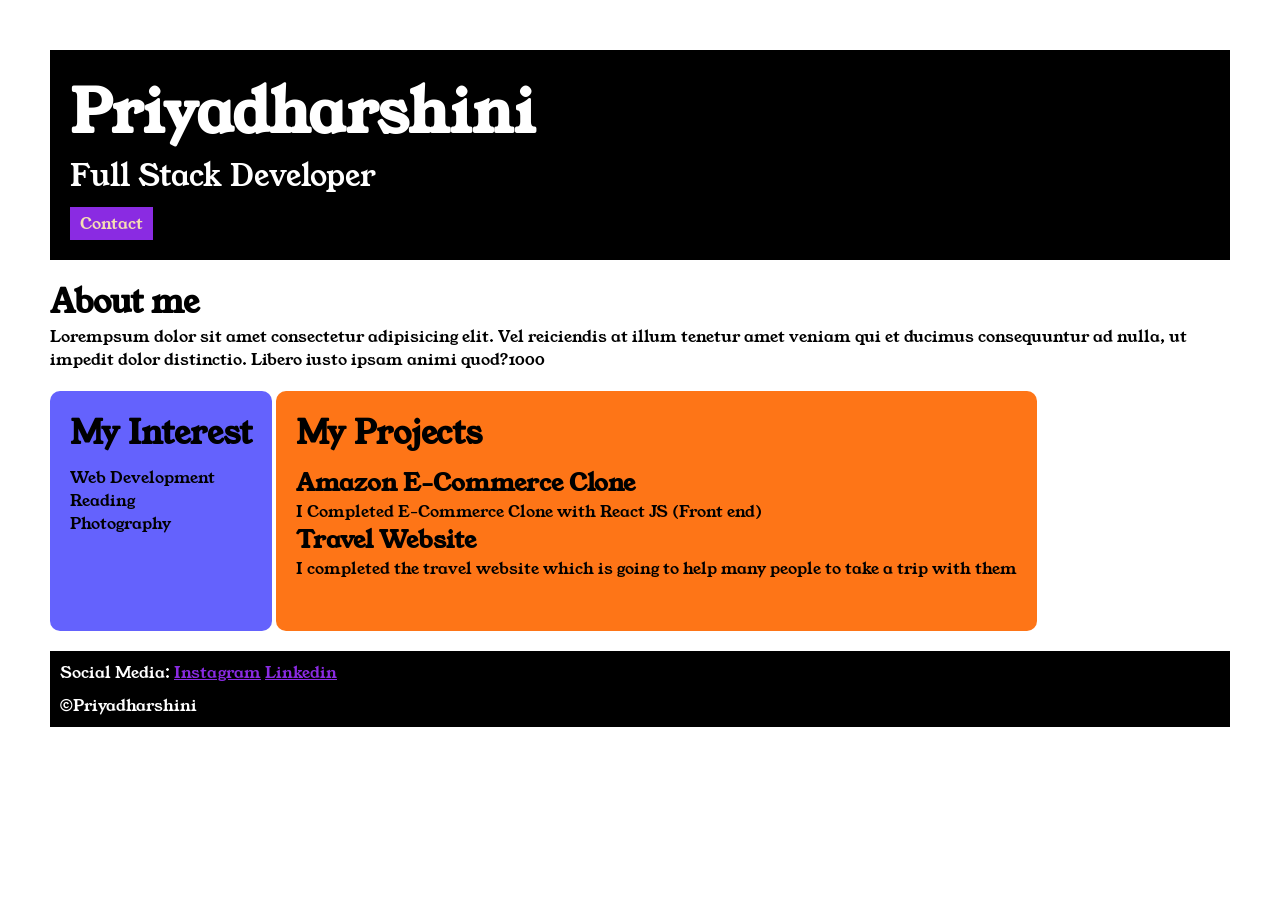
<file: index.html>
<!DOCTYPE html>
<html>
    <head>
        <title>Portfolio</title>
        <link rel="stylesheet" href="style.css">
        <link rel="preconnect" href="https://fonts.googleapis.com">
<link rel="preconnect" href="https://fonts.gstatic.com" crossorigin>
<link href="https://fonts.googleapis.com/css2?family=Poppins:ital,wght@0,100;0,200;0,300;0,400;0,500;0,600;0,700;0,800;0,900;1,100;1,200;1,300;1,400;1,500;1,600;1,700;1,800;1,900&family=Young+Serif&display=swap" rel="stylesheet">
    </head>
   
   
    <body>
     <div class="container">
     <div class="section-one">
        <h1 class="section-one__name">Priyadharshini</h1>
        <p class="section-one__role">Full Stack Developer</p>
        <a class="section-one__contact" href="contact.html">Contact</a>
     </div>   
    
     <div class="section-two">
        <h1 class="section-two__title">About me</h1> 
        <p class="section-two__decs">Lorempsum dolor sit amet consectetur adipisicing elit. Vel reiciendis at illum tenetur amet veniam qui et ducimus consequuntur ad nulla, ut impedit dolor distinctio. Libero iusto ipsam animi quod?1000</p>

     <div class="section-three">
        <h1 class="section-three__title">My Interest</h1>
            <ul class="section-three__desc">
                <li>Web Development</li>
                <li>Reading</li>
                <li>Photography</li>

            </ul>
     </div>

     <div class="section-four">
        <h1 class="section-four__title">My Projects</h1>
<ul class="section-four__desc">
    <li>
        <h2>Amazon E-Commerce Clone</h2>
        <p>I Completed E-Commerce Clone with React JS (Front end)</p>
    </li>
    <li>
        <h2>Travel Website</h2>
        <p>I completed the travel website which is going to help many people to take a trip with them</p>
    </li>
</ul>
     </div>

<div class="section-five">
    <p class="section-five__title"> Social Media:
        <a href="https://www.instagram.com/"> Instagram</a>
        <a href="https://in.linkedin.com/">Linkedin</a>
</p>

<p class="section-five__desc">&copy;Priyadharshini</p>
</div>
</body>
</html>

</div>
</file>
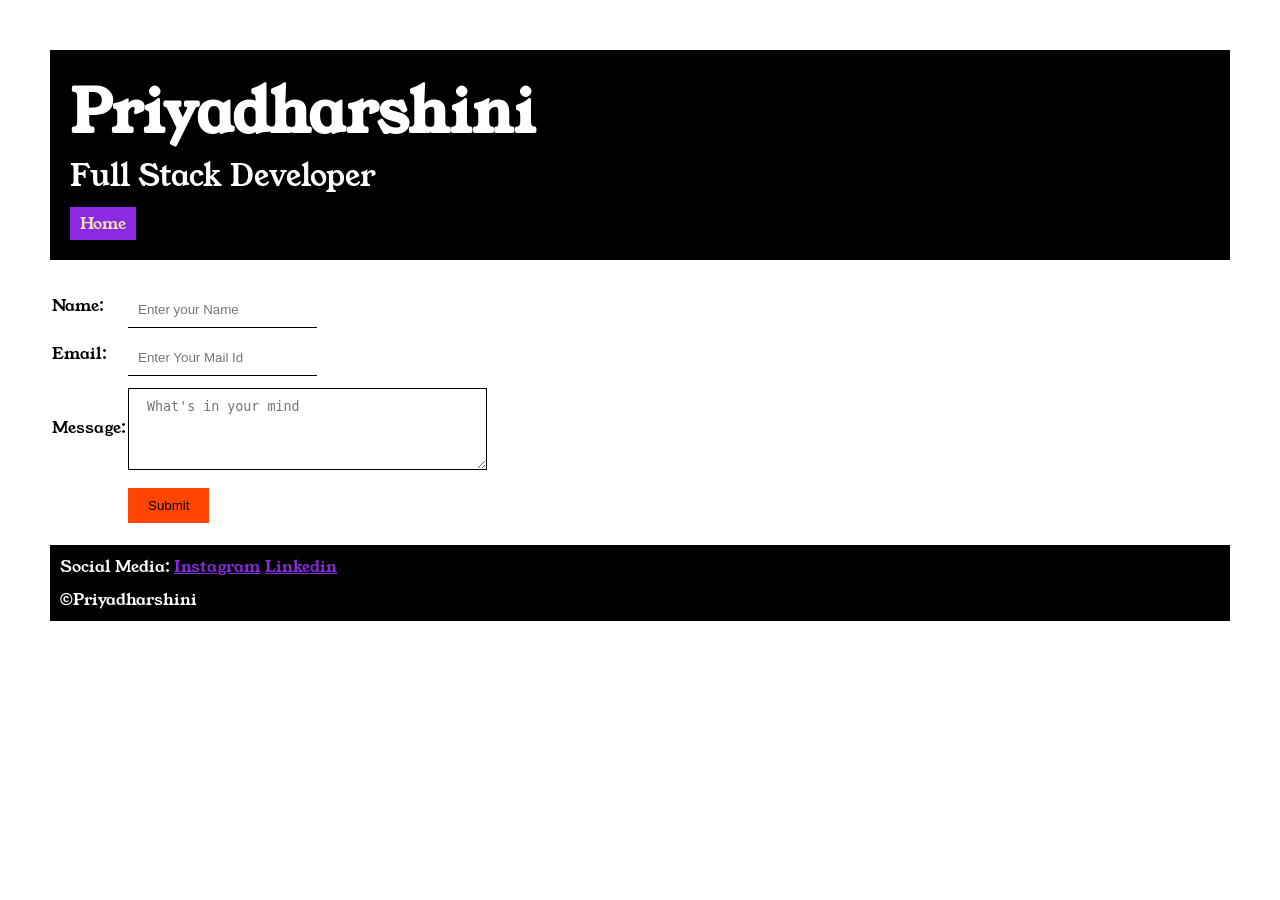
<file: contact.html>
<!DOCTYPE html>
<html lang="en">
<head>
    <meta charset="UTF-8">
    <meta name="viewport" content="width=device-width, initial-scale=1.0">
    <title>Contact</title>
    <link rel="stylesheet" href="style.css">
        <link rel="preconnect" href="https://fonts.googleapis.com">
<link rel="preconnect" href="https://fonts.gstatic.com" crossorigin>
<link href="https://fonts.googleapis.com/css2?family=Poppins:ital,wght@0,100;0,200;0,300;0,400;0,500;0,600;0,700;0,800;0,900;1,100;1,200;1,300;1,400;1,500;1,600;1,700;1,800;1,900&family=Young+Serif&display=swap" rel="stylesheet">
    
</head>
<body>
    
    <div class="container">
     <div class="section-one">
        <h1 class="section-one__name">Priyadharshini</h1>
        <p class="section-one__role">Full Stack Developer</p>
        <a class="section-one__contact" href="index.html">Home</a>
     </div>   
<div class="contact-form">
<form>
    <table>
        <tr>
            <td>Name:</td>
            <td><input type="text" placeholder="Enter your Name" class="contact-form__input"</td>
        </tr>
        <tr>
            <td>Email:</td>
            <td> <input type="email" placeholder="Enter Your Mail Id" class="contact-form__input"</td>
        </tr>
        <tr>
            <td>Message:</td>
            <td>
                <textarea name="Message" rows="4" cols="40" placeholder=" What's in your mind" class="contact-form__textarea"></textarea>
            </td>
        </tr>
        <tr>
            <td></td>
            <td><input type="submit"class="contact-form__submit"</td>
        </tr>
        </table>
</form>
</div>
        <div class="section-five">
            <p class="section-five__title"> Social Media:
            <a href="https://www.instagram.com/"> Instagram</a>
            <a href="https://in.linkedin.com/">Linkedin</a>
            </p>

            <p class="section-five__desc">&copy;Priyadharshini</p>
        </div>

    
</div>
</body>
</html>
</file>
<file: style.css>
*{
    padding: 0 ;
    margin: 0 ;
}
body{
  font-family: "Young Serif", serif;
  }
  .container{
    padding: 50px;
  }
  .section-one{
    background-color: black;
    color: white;
    padding: 20px;
  }

  .section-one__name{
    font-size: 60px;
  }
  .section-one__contact{
    padding-left: 10px;
    padding-right: 10px;
    padding-bottom: 5px;
    padding-top: 5px;
    display: inline-block;
    color: wheat;
    background-color: blueviolet;
    text-decoration: none;
    margin-top: 10px;
    
  }
  .section-one__role{
     font-size: 30px;
  }
  .section-two,.section-three,.section-four,.section-five{
    margin-top: 20px;
  }
  .section-two__desc,.section-three__desc,.section-four__desc,.section-five__desc{
    margin-top: 10px;
  }
  .section-five{
    background-color: black;
    color: white;
    padding: 10px;
  }
  .section-five__title a{
    color: blueviolet;
  }
  .section-three li,.section-four li{
    list-style: none;
  }
  .section-three{
    background-color:#6462fd;
    color: black;
    padding: 20px;
    display: inline-block;
    height: 200px;
    border-radius: 10px;
    vertical-align: top;
  }
  .section-four{
    background-color: #fe7517;
    color: black;
    padding: 20px;
    display: inline-block;
    height: 200px;
    border-radius: 10px;
    vertical-align: top;
  }
  .contact-form{  
    margin-top: 20px;
  }
  .contact-form__input,.contact-form__textarea,.contact-form__submit{
    margin-top: 10px;
  }
  .contact-form__input{
    padding: 10px;
    border: none;
    border-bottom: solid black 1px;
  }
  .contact-form__textarea{
    padding: 10px;
    border: none;
    border: solid black 1px;
  }
  .contact-form__submit{
    padding-bottom: 10px;
    padding-top: 10px;
    padding-right: 20px;
    padding-left: 20px;
    background-color: orangered;
    color: black ;
    border: none;
  }
</file>
